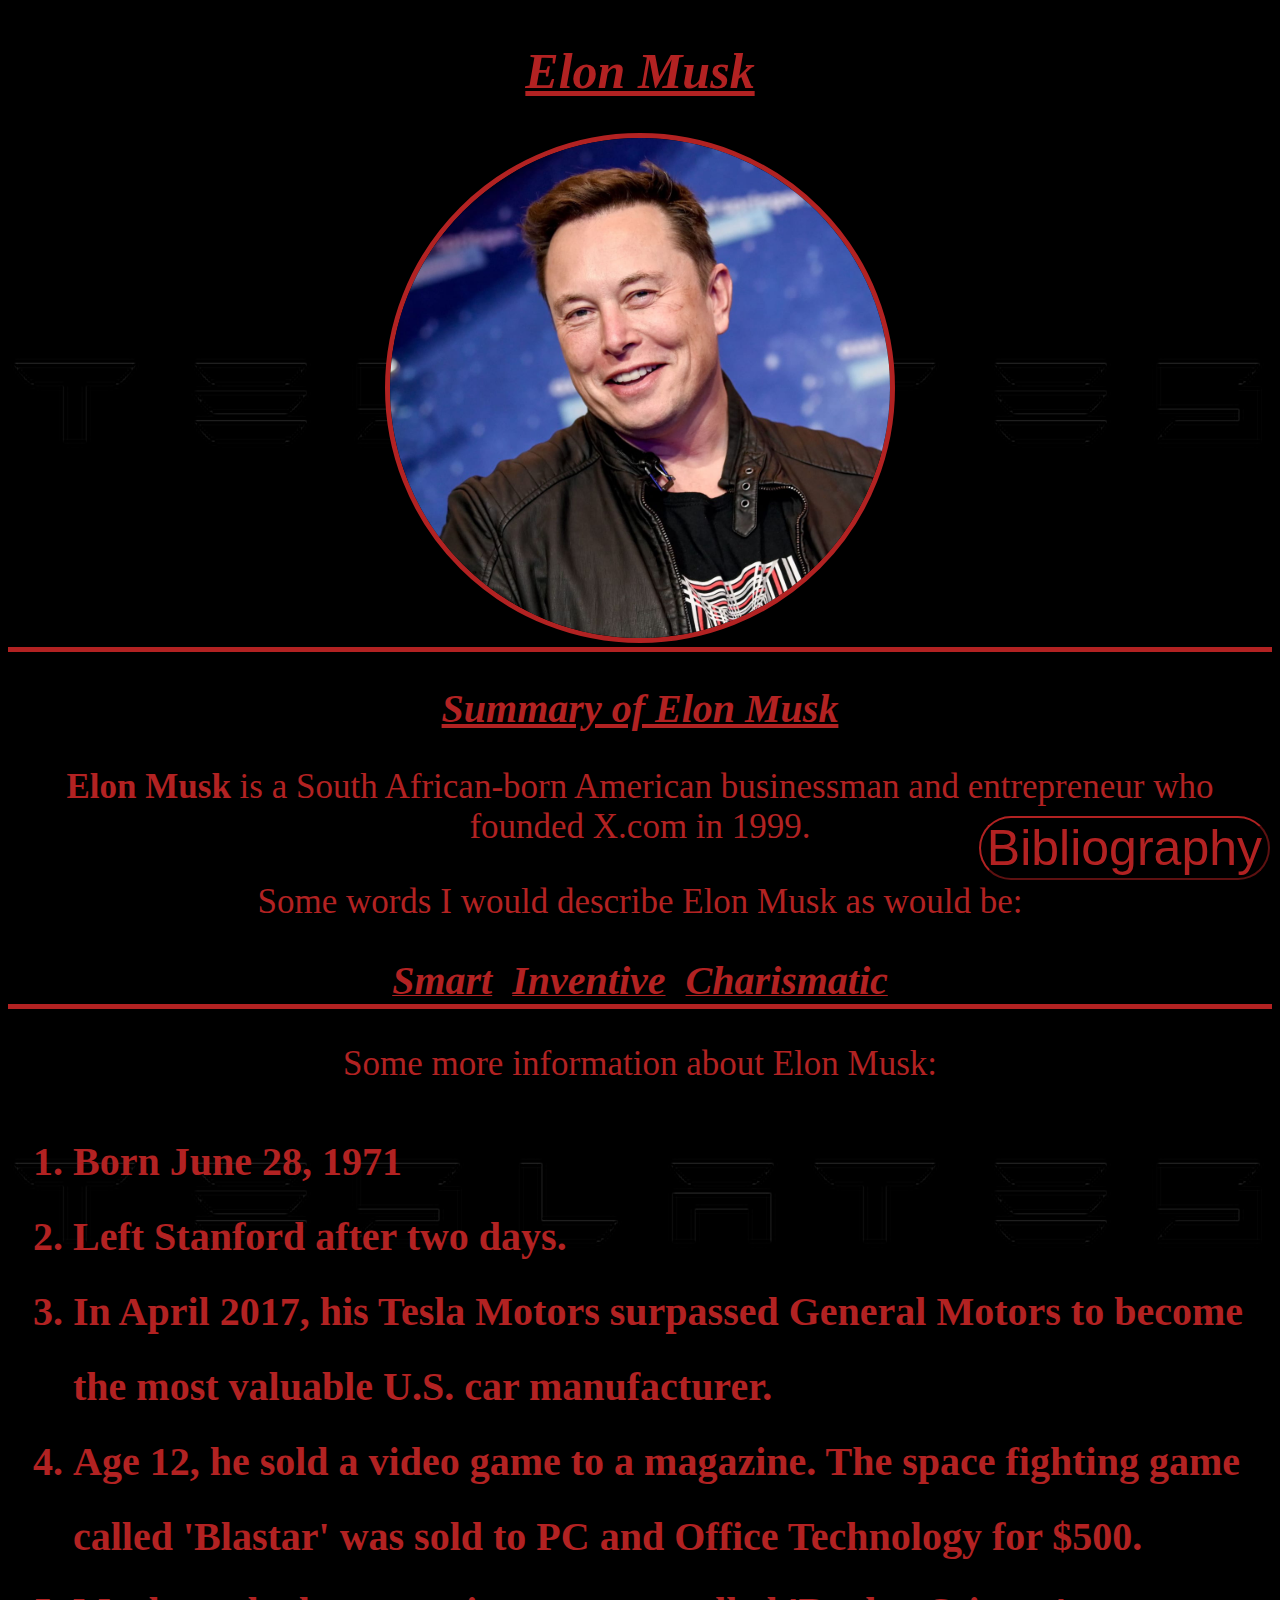
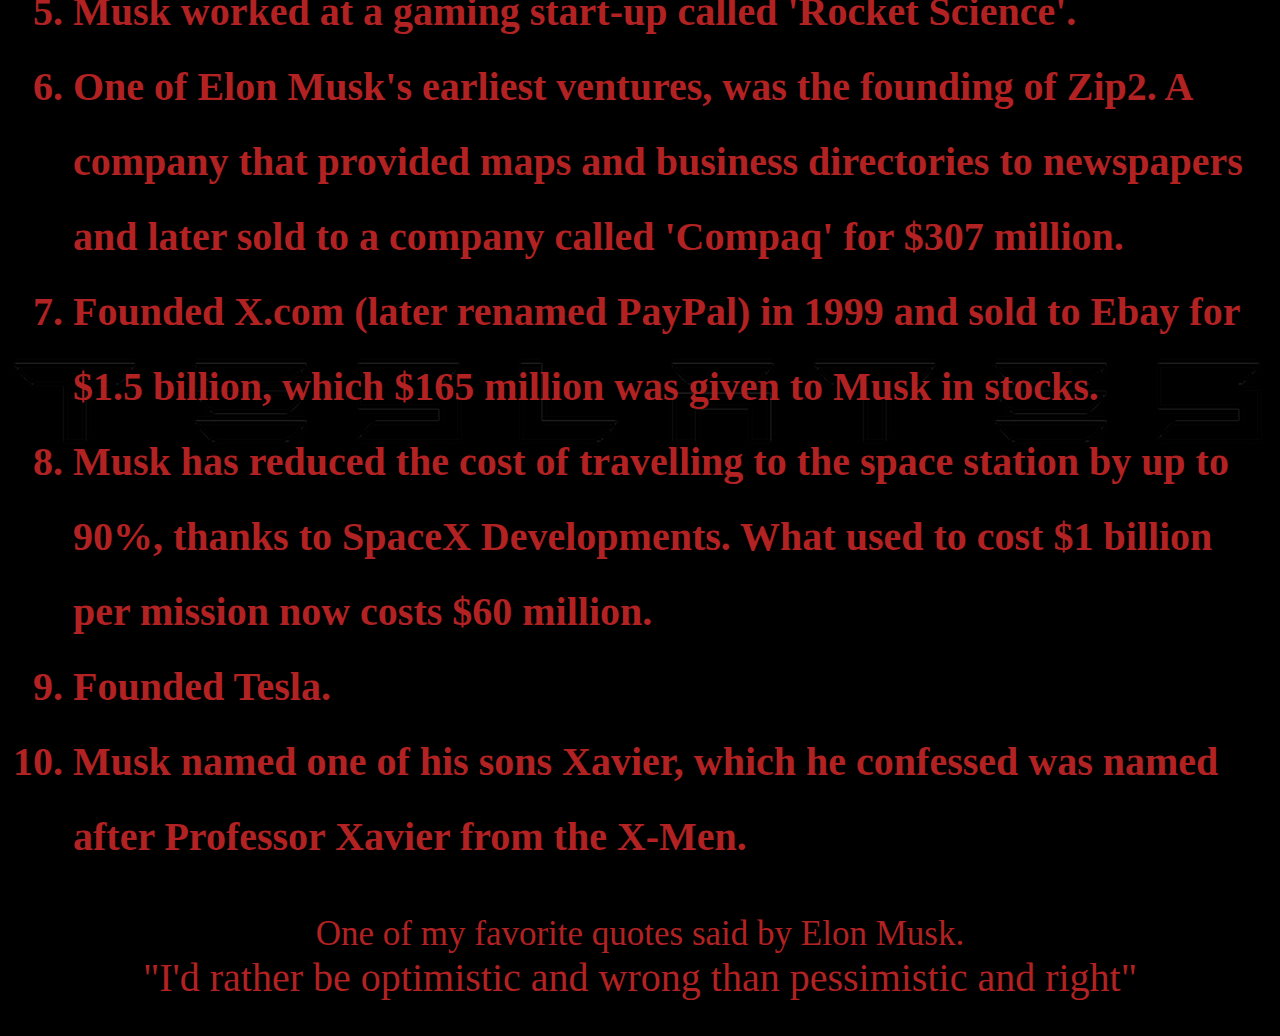
<file: index.html>
<!DOCTYPE html>
<html>
<head>
	<meta charset="utf-8">
	<meta name="description" content="This is a tribute page over Elon Musk. by: Lakota">
	<meta name="og:title" content="Elon Musk Tribute Page">
	<meta name="og:image" content="tesla.jpg">
	<title>Elon Musk Tribute Page</title>
	<link rel="stylesheet" type="text/css" href="style.css">
	<link rel="shortcut icon" href="tesla1.ico">
</head>
<body>
	<div class="teslabackground"><h1>
		<b><i><u>Elon Musk</u></i></b>
	</h1>
		<center><a href="https://en.wikipedia.org/wiki/Elon_Musk" target="_blank"><img src="elonmusk.jpg" width="500px" height="500px" class="elonmuskjpg"></a></center>
		<div class="dividerline">
			<!-- divider line -->
		</div>
	<div class="header2">
		<h2>
		<b><i><u>Summary of Elon Musk</u></i></b>
		</h2>
	</div>
	<p>
		<b>Elon Musk</b> is a South African-born American businessman and entrepreneur who founded X.com in 1999.
	</p>
	<p>Some words I would describe Elon Musk as would be:</p>
	<div>
		<center><i><b><u><span>Smart</span><span>Inventive</span><span>Charismatic</span></u></b></i></center>
	</div>
	<div class="dividerline">
			<!-- divider line -->
	</div>
	<p>	Some more information about Elon Musk:</p>
	<div id="factlist"><h2><ol>
		<li>Born June 28, 1971</li>
		<li>Left Stanford after two days.</li>
		<li>In April 2017, his Tesla Motors surpassed General Motors to become the most valuable U.S. car manufacturer.</li>
		<li>Age 12, he sold a video game to a magazine. The space fighting game called 'Blastar' was sold to PC and Office Technology for $500.</li>
		<li>Musk worked at a gaming start-up called 'Rocket Science'.</li>
		<li>One of Elon Musk's earliest ventures, was the founding of Zip2. A company that provided maps and business directories to newspapers and later sold to a company called 'Compaq' for $307 million.</li>
		<li>Founded X.com (later renamed PayPal) in 1999 and sold to Ebay for $1.5 billion, which $165 million was given to Musk in stocks.</li>
		<li>Musk has reduced the cost of travelling to the space station by up to 90%, thanks to SpaceX Developments. What used to cost $1 billion per mission now costs $60 million.</li>
		<li>Founded Tesla.</li>
		<li>Musk named one of his sons Xavier, which he confessed was named after Professor Xavier from the X-Men.</li>
	</ol></h2></div>
	<p>One of my favorite quotes said by Elon Musk.<br><span id="quote">"I'd rather be optimistic and wrong than pessimistic and right"</span></p>
	<div id="button"><a href="bibliography.html"><button>Bibliography</button></a></div>
	</div>
</body>
</html>
</file>
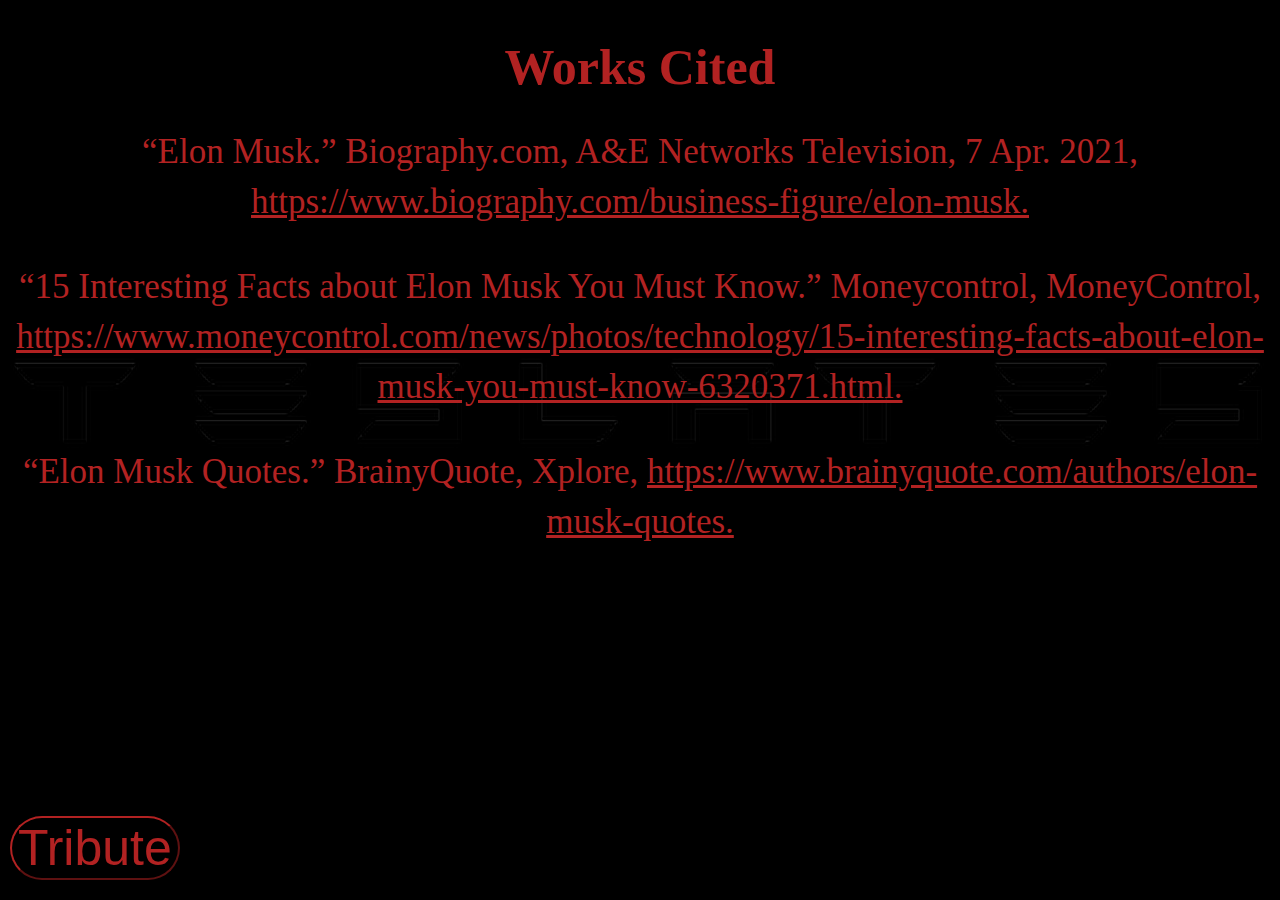
<file: bibliography.html>
<!DOCTYPE html>
<html>
<head>
	<meta charset="utf-8">
	<title>Bibliography</title>
	<link rel="stylesheet" type="text/css" href="style.css">
</head>
<body>
	<div id="sources"><h1>Works Cited</h1>
		<p>“Elon Musk.” Biography.com, A&amp;E Networks Television, 7 Apr. 2021, <a href="https://www.biography.com/business-figure/elon-musk" target="_blank">https://www.biography.com/business-figure/elon-musk. </a></p>
		<p>“15 Interesting Facts about Elon Musk You Must Know.” Moneycontrol, MoneyControl, <a href="https://www.moneycontrol.com/news/photos/technology/15-interesting-facts-about-elon-musk-you-must-know-6320371.html" target="_blank">https://www.moneycontrol.com/news/photos/technology/15-interesting-facts-about-elon-musk-you-must-know-6320371.html.</a></p>
		<p>“Elon Musk Quotes.” BrainyQuote, Xplore, <a href="https://www.brainyquote.com/authors/elon-musk-quotes">https://www.brainyquote.com/authors/elon-musk-quotes. </a></p></div>
	<div id="buttonbibliography"><a href="index.html"><button>Tribute</button></a></div>
</body>
</html>
</file>
<file: style.css>
h1 {
	text-align: center;
	font-size: 50px;
}
.elonmuskjpg {
	object-fit: cover;
	border-radius: 50%;
	border: 5px solid firebrick;
}
p {
	text-align: center;
	font-size: 35px;
}
ul {
	text-align: center;
	list-style-type: none;
	font-size: 35px;
}
h2 {
	font-size: 40px;
	text-align: center;
}
.dividerline {
	width: 100%;
	height: 5px;
	background-color: firebrick;
}
body {
	background-color: black;
	color: firebrick;
	position: absolute;
	background-image: url(teslalogo.png);
}
ol {
	text-align: left;
	line-height: 75px;
}
button {
	padding: none;
	border-color: firebrick;
	margin: none;
	background: none;
	color: firebrick;
	border-radius: 50px;
	font-size: 50px;
	text-align: center;
}
#button {
	text-align: left;
	font-size: 50px;
	position: fixed;
	right: 10px;
	bottom: 20px;
}
#factlist {
	margin-left: 25px;
}
#buttonbibliography {
 	position: fixed;
 	left: 10px;
 	bottom: 20px;
}
#sources {
	line-height: 50px;
}
a:link {
	color: firebrick;
}
a:visited {
	color: darkred;
}
a:hover {
	color: mediumvioletred;
}
a:active {
	color: blue;
}
span {
	margin: 10px 10px;
	font-size: 40px;
}
</file>
